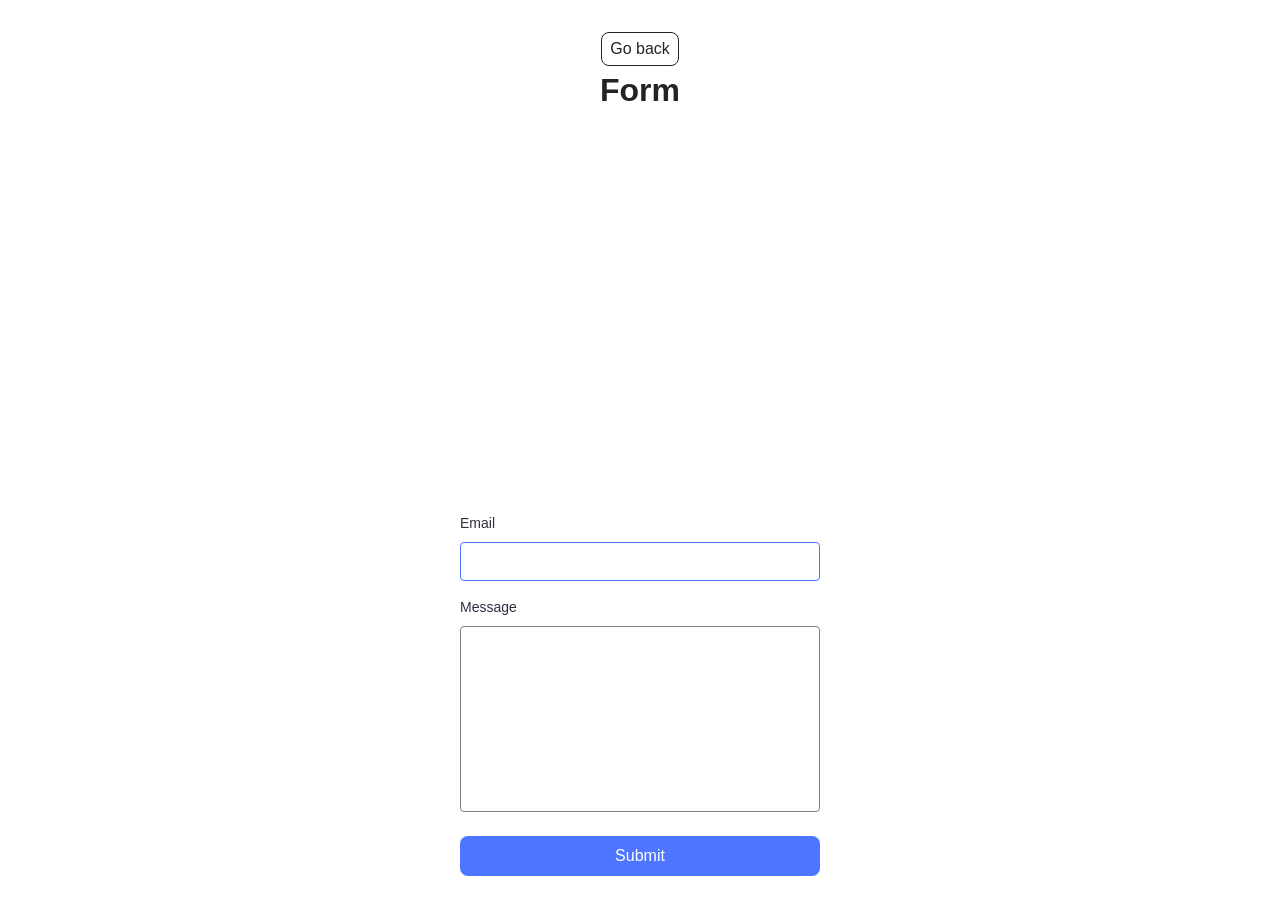
<file: src/2-form.html>
<!DOCTYPE html>
<html lang="en">
  <head>
    <meta charset="UTF-8" />
    <meta http-equiv="X-UA-Compatible" content="IE=edge" />
    <meta name="viewport" content="width=device-width, initial-scale=1.0" />
    <title>Form</title>
    <link rel="stylesheet" href="./css/styles.css" />
  </head>
  <body>
    <main>
      <div class="container">
        <a class="back-link" href="./index.html">Go back</a>
        <h1 class="main-title">Form</h1>
      </div>
    </main>

    <form class="feedback-form" autocomplete="off">
      <label>
        Email
        <input type="email" name="email" autofocus />
      </label>
      <label>
        Message
        <textarea name="message" rows="8"></textarea>
      </label>
      <button type="submit">Submit</button>
    </form>

    <script type="module" src="./js/2-form.js"></script>
  </body>
</html>
</file>
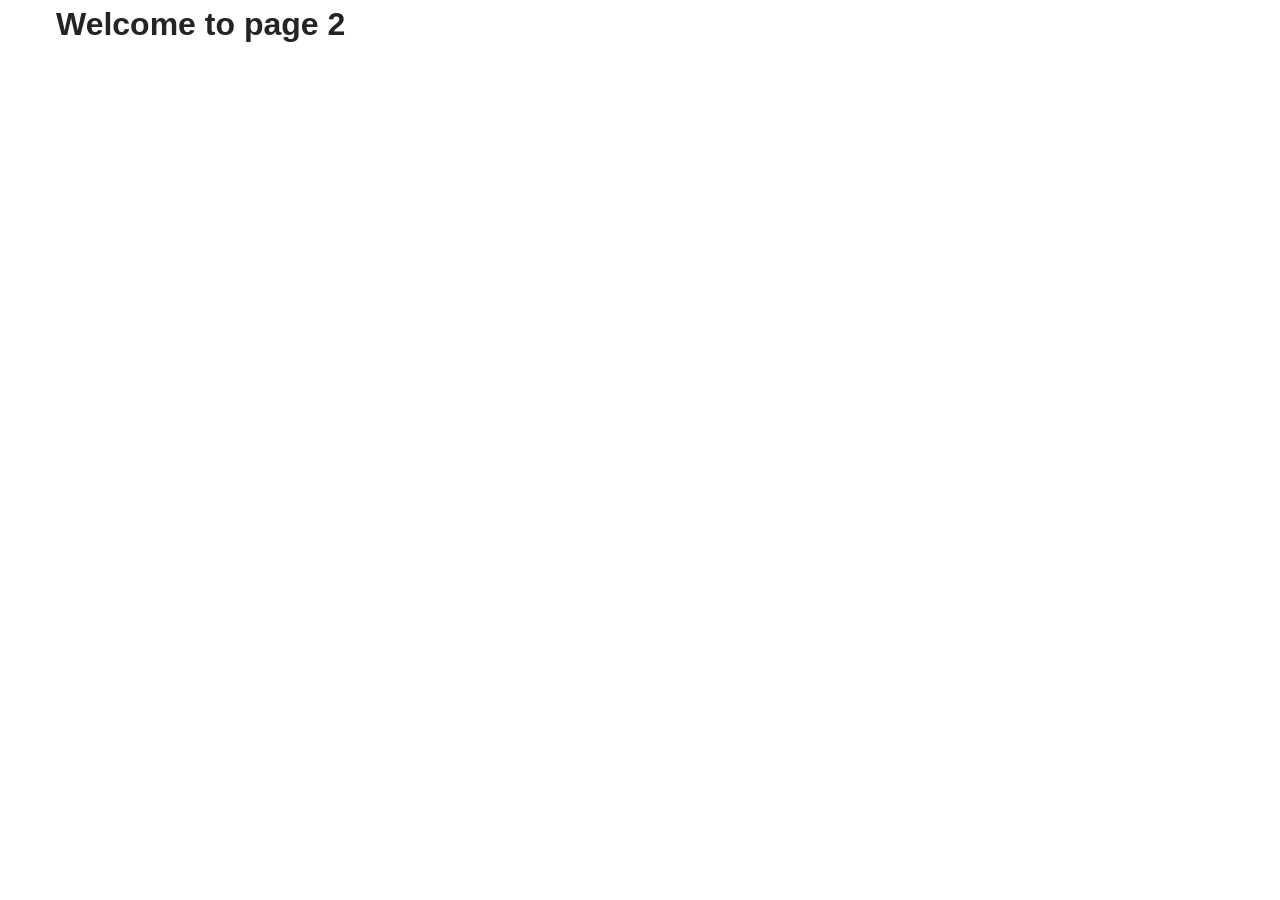
<file: src/page-2.html>
<!DOCTYPE html>
<html lang="en">
  <head>
    <meta charset="UTF-8" />
    <meta http-equiv="X-UA-Compatible" content="IE=edge" />
    <meta name="viewport" content="width=device-width, initial-scale=1.0" />
    <title>Page 2</title>
    <link rel="stylesheet" href="./css/styles.css" />
  </head>
  <body>
    <load
      src="./partials/header.html"
      icon-path="./img/sprite.svg#logo"
      highlight-act="active"
    />

    <main>
      <div class="container">
        <h1 class="main-title">
          <span class="main-title-gradient">Welcome</span> to page 2
        </h1>
        <load src="./partials/back-link.html" />
      </div>
    </main>

    <load src="./partials/footer.html" />
  </body>
</html>
</file>
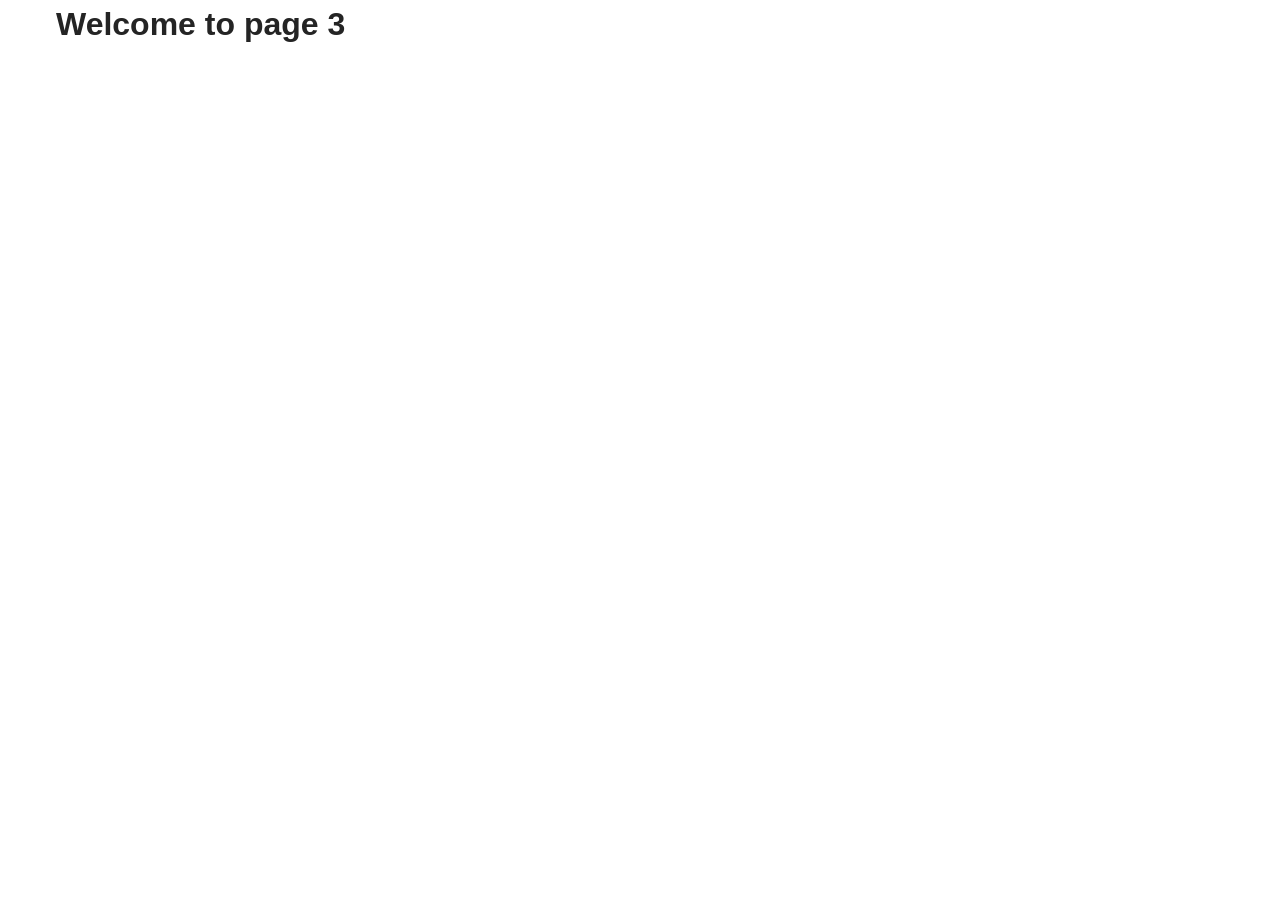
<file: src/page-3.html>
<!DOCTYPE html>
<html lang="en">
  <head>
    <meta charset="UTF-8" />
    <meta http-equiv="X-UA-Compatible" content="IE=edge" />
    <meta name="viewport" content="width=device-width, initial-scale=1.0" />
    <title>Page 3</title>
    <link rel="stylesheet" href="./css/styles.css" />
  </head>
  <body>
    <load
      src="./partials/header.html"
      icon-path="./img/sprite.svg#logo"
      highlight-curr="active"
    />

    <main>
      <div class="container">
        <h1 class="main-title">
          <span class="main-title-gradient">Welcome</span> to page 3
        </h1>
        <load src="./partials/back-link.html" />
      </div>
    </main>

    <load src="./partials/footer.html" />
  </body>
</html>
</file>
<file: src/css/styles.css>
/**
  |============================
  | include css partials with
  | default @import url()
  |============================
*/
/* Common styles */
@import url('./reset.css');
@import url('./base.css');
@import url('./container.css');
@import url('./animations.css');

/* Sections style */
@import url('./header.css');
@import url('./badges.css');
@import url('./back-link.css');


* {
  box-sizing: border-box;
}

body {
  margin: 0;
  font-family: Montserrat, sans-serif;
  background-color: #ffffff;
}

.gallery {
  display: flex;
  flex-wrap: wrap;
  gap: 24px;
  padding: 24px 156px;
  list-style: none;
  margin: 0;
}

.gallery-item {
  width: calc((100% - 48px) / 3);
}

.gallery-link {
  display: block;
  text-decoration: none;
}

.gallery-image {
  display: block;
  width: 100%;
  height: auto;
  object-fit: cover;
  border-radius: 8px;
  transition: transform 250ms ease-in-out, box-shadow 250ms ease-in-out;
}

.gallery-image:hover {
  transform: scale(1.04);
  box-shadow: 0 4px 16px rgba(0, 0, 0, 0.25);
}

.basicLightbox__placeholder img {
  max-width: 90vw;
  max-height: 90vh;
}

.feedback-form {
  width: 408px;
  margin: 0 auto;
  padding: 24px;

  display: flex;
  flex-direction: column;
  gap: 16px;

  font-family: Arial, sans-serif;
}

.feedback-form label {
  display: flex;
  flex-direction: column;
  gap: 8px;

  font-size: 14px;
  color: #2e2f42;
}

.feedback-form input,
.feedback-form textarea {
  padding: 8px 16px;

  font-size: 14px;
  line-height: 1.5;

  border: 1px solid #808080;
  border-radius: 4px;

  resize: none;
}

.feedback-form input:hover,
.feedback-form textarea:hover {
  border-color: #000;
}

.feedback-form input:focus,
.feedback-form textarea:focus {
  outline: none;
  border-color: #4e75ff;
}

.feedback-form button {
  width: 100%;
  height: 40px;

  margin-top: 8px;

  background-color: #4e75ff;
  color: #fff;

  font-size: 16px;
  font-weight: 500;

  border: none;
  border-radius: 8px;

  cursor: pointer;
}

.feedback-form button:hover {
  background-color: #6c8cff;
}
</file>
